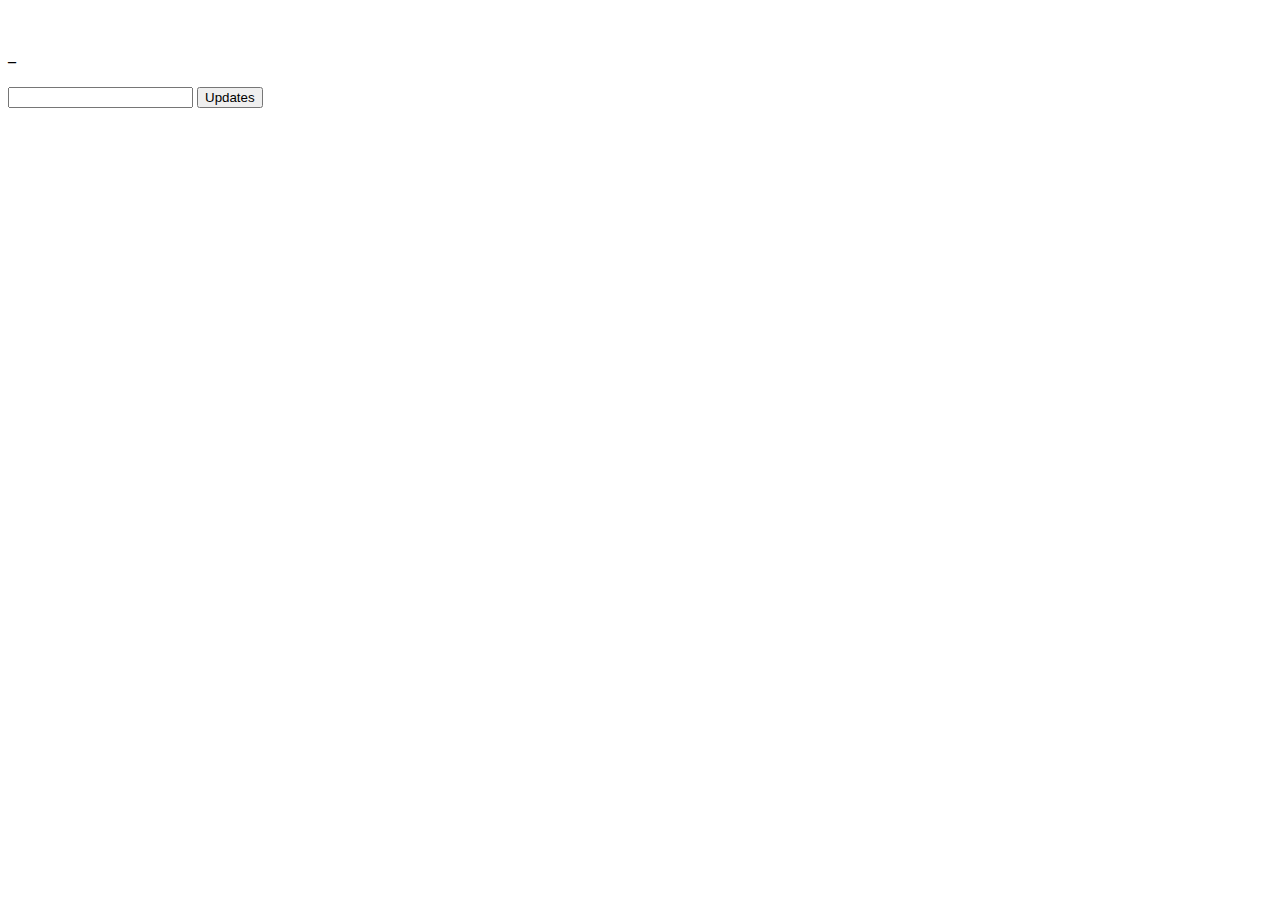
<file: html-and-css/index.html>
<!DOCTYPE html>
<html>
  <head>
    <meta charset="UTF-8" />
    <meta name="viewport" content="width=device-width, initial-scale=1.0" />
    <title>Mano webas</title>
  </head>
  <body>
    <br />
    <h4 id="output">_</h4>
    <input id="input" type="text" />
    <button id="button" type="button">Updates</button>
    <div class="parent"></div>

    <!-- <script type="text/javascript" src="js/popularMethods.js"></script> -->
    <!-- <script type="text/javascript" src="js/loopsAndFunctions.js.js"></script> -->
    <script type="text/javascript" src="js/main.js"></script>
  </body>
</html>
</file>
